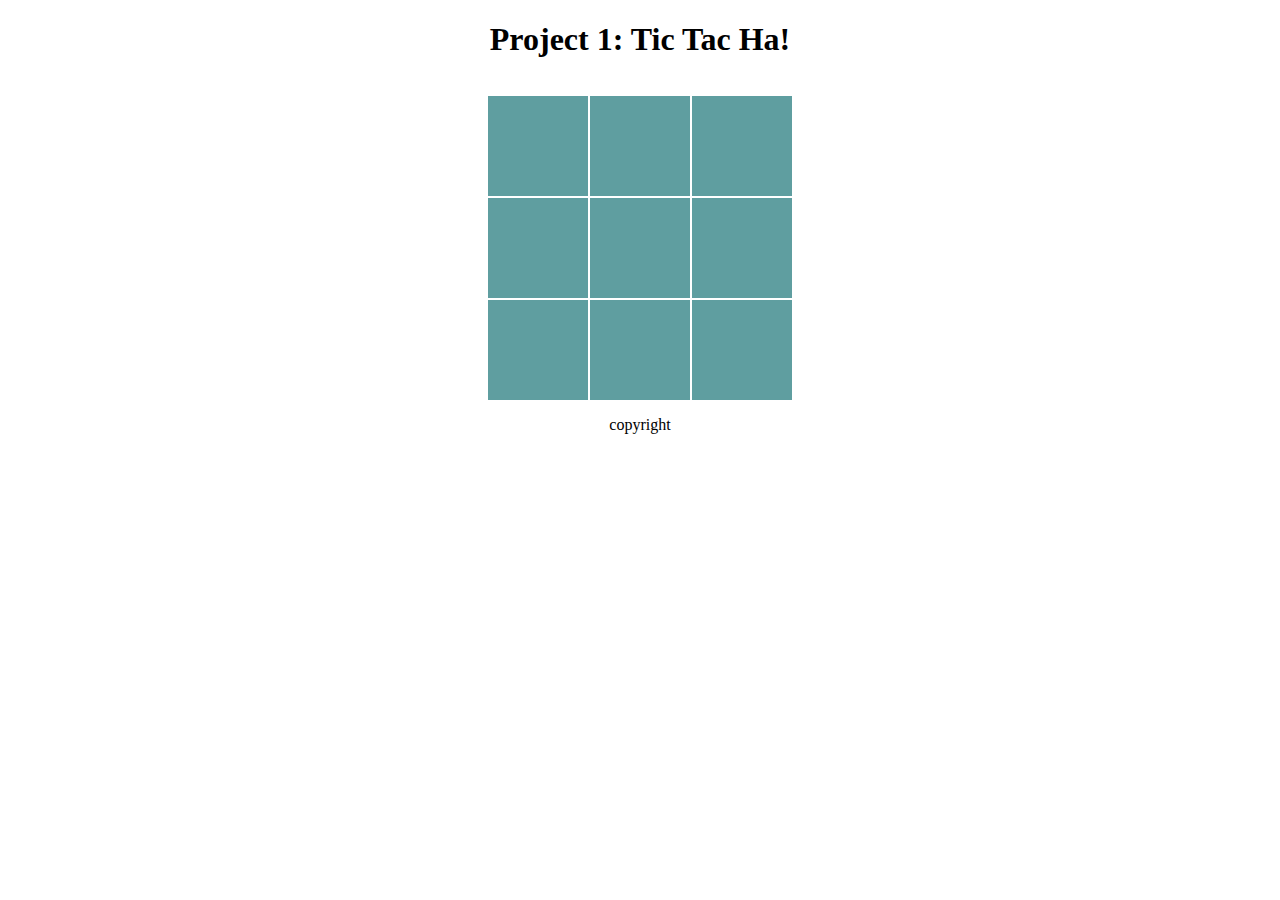
<file: Beta/index.html>
<!DOCTYPE html>
<html lang="en">
<head>
  <meta charset="UTF-8">
  <meta name="viewport" content="width=device-width, initial-scale=1.0">
  <meta http-equiv="X-UA-Compatible" content="ie=edge">
  <title>Document</title>
  <link rel="stylesheet" href="style.css">
</head>
<body>
  <header>
    <h1>Project 1: Tic Tac Ha!</h1>
  </header>

  <div class="container">
    <div class="box" id="0"></div>
    <div class="box" id="1"></div>
    <div class="box" id="2"></div>
    <div class="box" id="3"></div>
    <div class="box" id="4"></div>
    <div class="box" id="5"></div>
    <div class="box" id="6"></div>
    <div class="box" id="7"></div>
    <div class="box" id="8"></div>
  </div>
  <div class="con-footer"></div>

  <footer>
    copyright
  </footer>
  <script src="game2.js"></script>
</body>
</html>
</file>
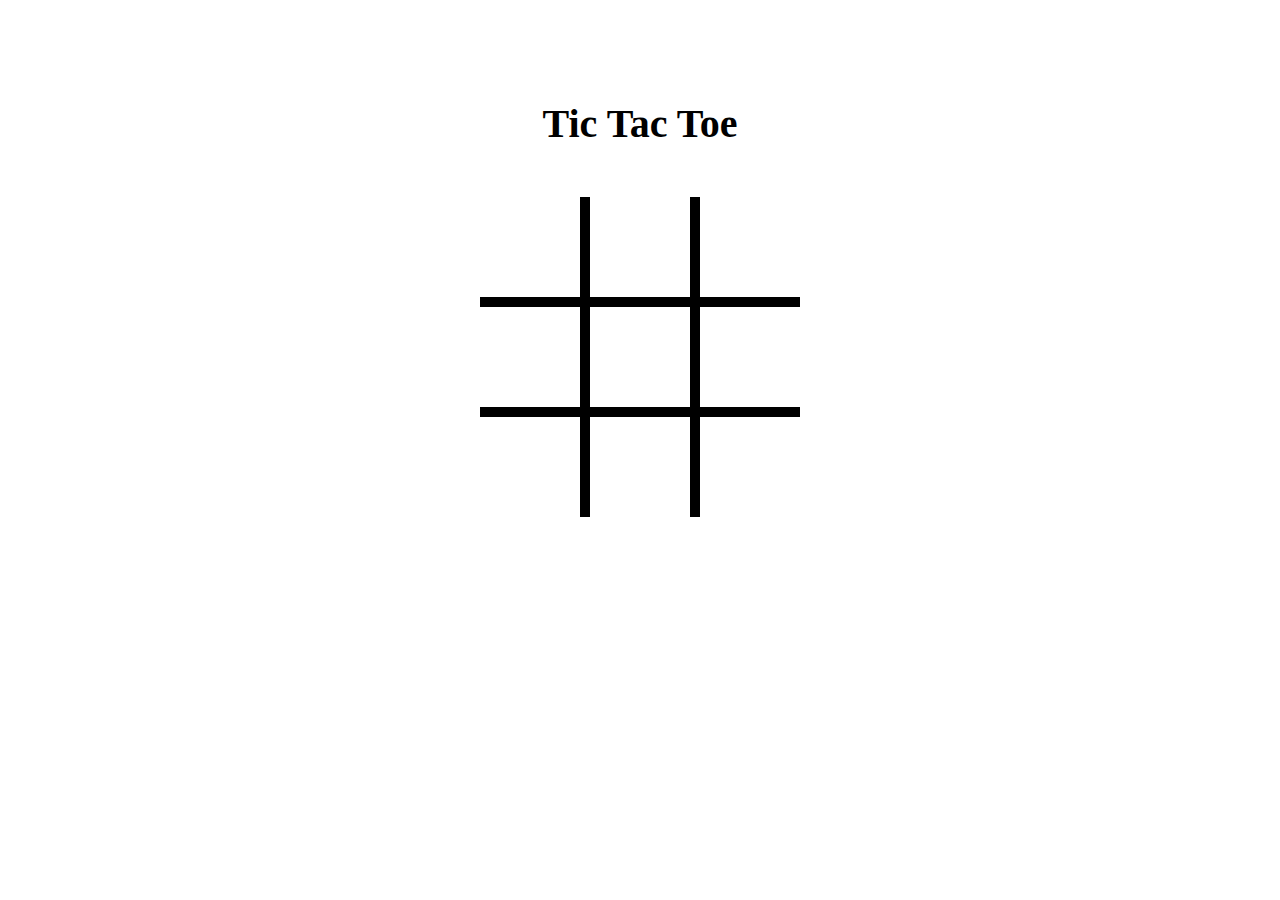
<file: Production/index.html>
<!DOCTYPE html>
<html lang="en">
<head>
  <meta charset="UTF-8">
  <meta name="viewport" content="width=device-width, initial-scale=1.0">
  <meta http-equiv="X-UA-Compatible" content="ie=edge">
  <title>Another Tic Tac Toe</title>
  <link rel="stylesheet" href="style.css">
</head>
<body>
  <div id = 'container'>
    <h1>Tic Tac Toe</h1>
    <div class="q" id="q0"></div>
    <div class="q" id="q1"></div>
    <div class="q" id="q2"></div>
    <div class="q" id="q3"></div>
    <div class="q" id="q4"></div>
    <div class="q" id="q5"></div>
    <div class="q" id="q6"></div>
    <div class="q" id="q7"></div>
    <div class="q" id="q8"></div>
  </div>
  <script src="app.js"></script>
</body>
</html>
</file>
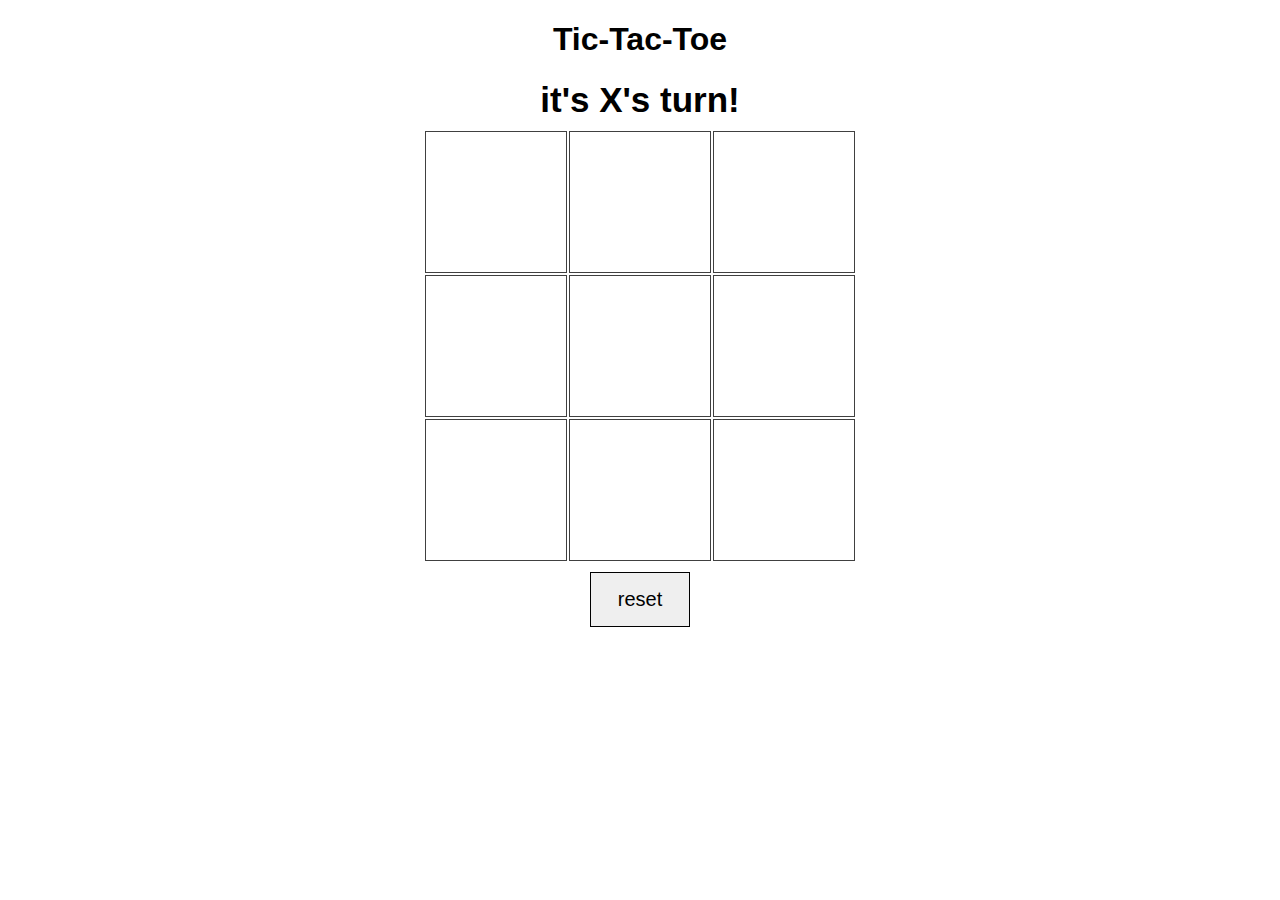
<file: Beta/index3.html>
<!DOCTYPE html>
<html lang="en">
<head>
  <meta charset="UTF-8">
  <meta name="viewport" content="width=device-width, initial-scale=1.0">
  <meta http-equiv="X-UA-Compatible" content="ie=edge">
  <title>Tic Tac Toe game version 3</title>
  <link rel="stylesheet" href="style3.css">
</head>
<body>
    <h1>Tic-Tac-Toe</h1>

    <h2>It's X's turn!</h2>

    <div class="flex-container flex-column">
      <div class="flex-container flex-wrap" id="board">
        <div class="square"></div>
        <div class="square"></div>
        <div class="square"></div>
        <div class="square"></div>
        <div class="square"></div>
        <div class="square"></div>
        <div class="square"></div>
        <div class="square"></div>
        <div class="square"></div>
      </div>

      <!-- A reset button because users are going to want to play round after round of your glorious game without ever refreshing the browser! -->
      <button id="reset-button">reset</button>
      </div>


  <script src="game3.js"></script>
</body>
</html>
</file>
<file: Beta/style.css>
*{
  box-sizing: border-box;
}

body{
  width: 320px;
  height: 480px;
  margin: 0px auto;
}

header{
  text-align: center;
}

.container{
  display:flex;
  flex-wrap: wrap;
  justify-content: center;
  align-content:center;
  height: 70%;
}

.box{
  /*border: 1px solid black;*/
  background-color: cadetblue;
  margin: 1px;
  width: 100px;
  height: 100px;
  /*width: 32%;*/

}

footer{
  text-align: center;
}

.used{
  
}
</file>
<file: Production/style.css>
#container{
  width: 320px;
  height: 320px;
  margin: auto;
  margin-top: 100px;
}
#container h1{
  text-align: center;
  font-size: 40px;
  margin-bottom: 50px;
}

.q{
  width: 100px;
  height: 100px;
  float: left;
  margin: 0;
  padding: 0;
  cursor: pointer;
  text-align: center;
  font-family: sans-serif;
  font-size: 100px;
}

.q:hover{
  background-color: aqua;
}

#q0, #q1, #q2, #q3, #q4, #q5 {
  border-bottom: 10px solid black;
}

#q2, #q5, #q8, #q1, #q4, #q7 {
  border-left: 10px solid black;
}

.winner{
  color: red;
}
</file>
<file: Beta/style3.css>
body {
  text-align: center;
  font-family: Arial, Helvetica, sans-serif;
  }

h2 {
margin: 0 auto;
font-size: 35px;
margin: 10px;
}
.flex-container {
/* In order to use flex-box we need to first set our display property */
display: flex;
/* center the container horizontally */
justify-content: center;
/* this will center content vertically */
align-items: center;
/* tells the container to align the children in columns rather than rows */
}

.flex-column {
height: 100%;
width: 100%;
flex-direction: column;
}

.flex-wrap {
/* tells the container to drop down once it reaches max-width */
flex-wrap: wrap;
height: 432px;
width: 432px;
}

.square {
border: 1px solid rgba(0, 0, 0, .75);
height: 140px;
width: 140px;
margin: 1px;
}

#reset-button {
text-align: center;
font-size: 20px;
border: 1px solid black;
height: 55px;
width: 100px;
margin: 10px;
}
</file>
